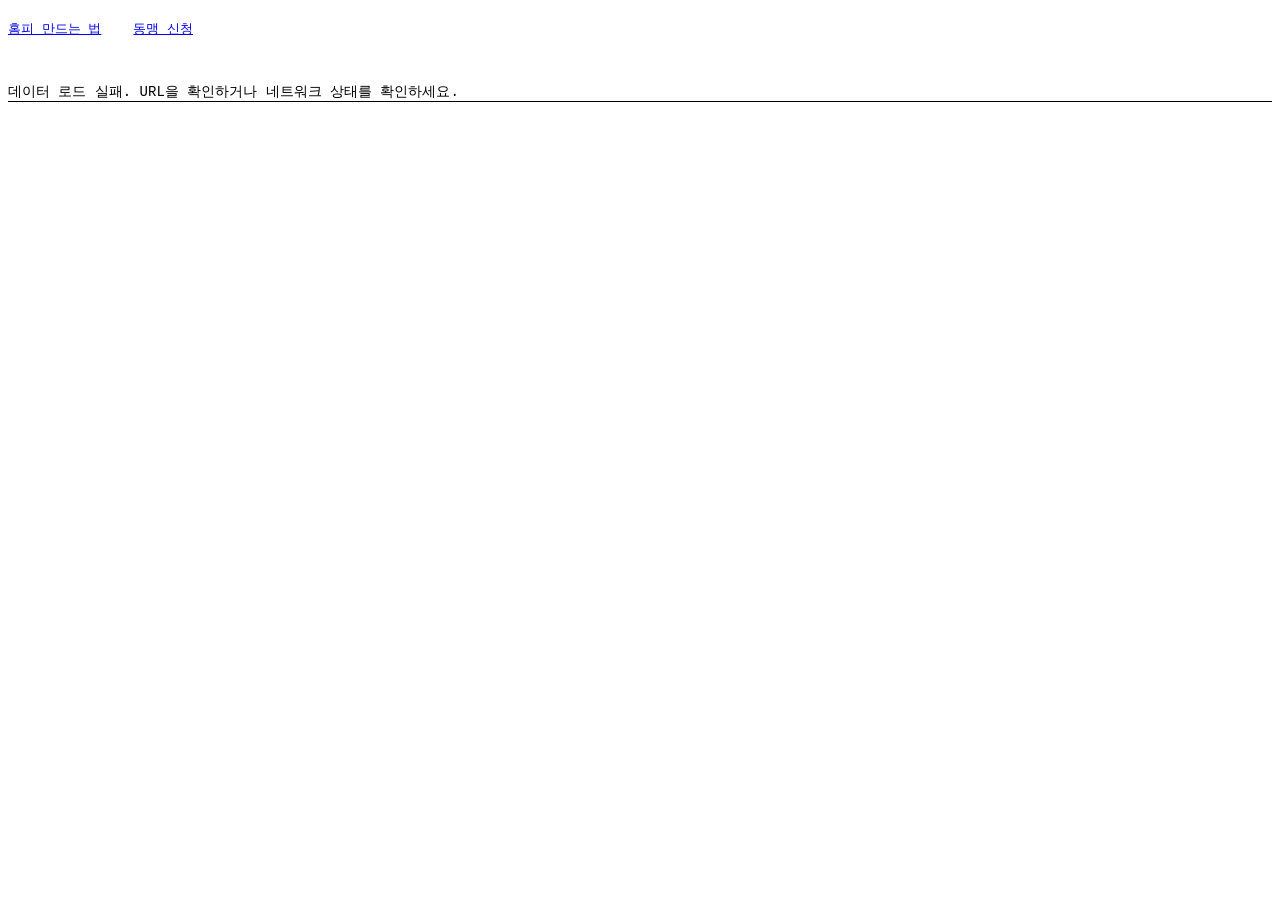
<file: contents/html/listofalliance.html>
<!DOCTYPE html>
<html lang="ko">
<head>
    <meta charset="UTF-8">
    <meta name="viewport" content="width=device-width, initial-scale=1.0">
    <title>동맹 배너 목록</title>
    <style>
        /* 기본 글꼴 및 패딩 설정 */
        body {
            font-family: courier, monospace; /* 글꼴: courier, monospace */
            font-size: 14px; /* 기본 글꼴 크기 */
            padding: 8px; /* 페이지 내부 여백 */
            margin: 0; /* 페이지 외부 여백 없음 */
            padding-bottom: 10rem;
        }
        /* 표 스타일 */
        table {
            width: 100%; /* 표 전체 너비 */
            margin: 0 auto; /* 표 가운데 정렬 */
            border-collapse: collapse; /* 셀 테두리 병합 */
        }
        /* 테이블 헤더(th)와 셀(td)의 기본 스타일 */
        th, td {
            text-align: left; /* 텍스트 왼쪽 정렬 */
            vertical-align: top; /* 내용 상단 정렬 */
            border-bottom: 1px solid #000; /* 하단 테두리 */
            padding: 0; /* 기본 패딩 없음 */
        }
        
        /* 표 행에 마우스를 올렸을 때 배경색 변경 */
        tr:hover {
            background-color: #FFEAEA; /* 노란색 배경 */
        }
        
        /* 테이블 헤더 스타일 */
        th {
            font-weight: bold; /* 글꼴 굵게 */
            font-size: 0.75rem; /* 글꼴 크기 */
            padding-left: 8px; /* 왼쪽 패딩 */
            padding-bottom: 4px; /* 하단 패딩 */
        }
        /* 일반 셀의 최소 너비 */
        td {
            min-width: 90px;
            width: auto;
        }
        /* 배너 셀 스타일 */
        td.banner-cell {
            width: 90px; /* 배너 셀 너비 고정 */
            height: 30px; /* 배너 셀 높이 고정 */
            text-align: center; /* 배너 이미지 가운데 정렬 */
            overflow: hidden; /* 상자 밖으로 나가는 이미지 숨김 */
        }
        /* 배너 이미지 스타일 */
        td.banner-cell img {
            width: 90px; /* GIF 배너 너비 90px로 고정 */
            height: 30px; /* GIF 배너 높이 30px로 고정 */
            object-fit: cover; /* 이미지가 상자를 꽉 채우도록 하되, 비율 유지하며 필요시 잘림 */
            display: block; /* 블록 요소로 만들어 마진 auto 적용 가능하게 함 */
            margin: 0 auto; /* 가로 가운데 정렬 */
        }

        /* Removed .homepage-cell styles as the column is gone */
        /* '홈피 주인' 셀 스타일 */
        td.owner-cell {
            padding-left: 8px;
            padding-top: 7px;
        }
        /* '주제' 셀 스타일 */
        td.topic-cell {
            padding-left: 8px;
            padding-top: 7px;
        }
        /* '소개글' 셀 스타일 */
        td.description-cell {
            padding-left: 8px;
            padding-top: 7px;
        }

        /* --- 모바일 반응형 스타일 (Max-width 768px 이하) --- */
        @media (max-width: 500px) { /* 768px 이하 화면에 적용 */
            table {
                border-collapse: separate; /* 테이블 셀 병합 해제 */
                border-spacing: 0; /* 각 '카드' 사이의 간격 (세로) */
                padding-bottom: 2rem;
            }

            thead {
                display: none; /* 모바일에서는 테이블 헤더 숨기기 (셀이 쌓이므로 의미 없음) */
            }

            tr {
                display: flex; /* 각 행을 Flexbox 컨테이너로 만듭니다 */
                flex-wrap: wrap; /* 내용이 넘치면 다음 줄로 이동합니다 */
                border-top: 1px solid #000; /* 각 동맹 항목에 테두리 추가하여 시각적으로 구분 */
                margin-bottom: 0; /* 기존 tr 하단 마진 제거 */
            }
            
            th, td {
                display: block; /* 모든 셀을 블록 레벨 요소로 만듭니다 (기본적으로 세로로 쌓임) */
                width: auto; /* 너비 자동 조절 */
            }

            td.banner-cell {
                width: 90px; /* 배너 이미지 너비 유지 */
                height: 30px;
                flex-shrink: 0; /* 공간이 부족해도 줄어들지 않음 */
                padding-right: 0.5rem;
            }

            td.owner-cell,
            td.topic-cell {
                display: none;
            }

            td.description-cell {
                flex-grow: 1; /* 소개글 셀이 항상 전체 너비를 차지하여 다음 줄로 이동 */
                padding: 0.4rem 0;
            }
        }
    </style>
</head>
<body>
    <div style="display: flex; gap: 2rem; padding-bottom: 2rem; font-size: 0.8rem;">
    <p><a href="https://docs.google.com/document/d/14Z3Jt_uYfgDts8DDEqMbB1hn93Nu_l0-F7JoXHx-2_s" target="_blank">홈피 만드는 법</a></p>
    <p><a href="https://tally.so/r/n0YBxy" target="_blank">동맹 신청</a></p></div>
    
    <table id="bannerTable">
        <thead>
            <tr>
                <th class="banner-cell"></th> <th class="owner-cell">홈피 주인</th>
                <th class="topic-cell">주제</th>
                <th class="description-cell">소개글</th>
            </tr>
        </thead>
        <tbody>
            </tbody>
    </table>

    <script>
        // Google Sheet의 CSV 게시 URL: 여기에 데이터를 가져올 Google 스프레드시트의 CSV URL을 입력합니다.
        // 이 URL은 스프레드시트에서 "파일 > 공유 > 웹에 게시"를 통해 얻을 수 있습니다.
        const CSV_URL = 'https://docs.google.com/spreadsheets/d/e/2PACX-1vRslE5ib8k-r5LiiYEuAKvv2_Nk93tQqQFTkTIW_dpVf-rjdu3hE6JgclEdHI_I804PxLFxU4ckToIu/pub?output=csv';

        // 데이터를 불러오는 비동기 함수
        async function loadData() {








            try {
                // CSV URL에서 데이터 가져오기
                const response = await fetch(CSV_URL);
                // 응답이 성공적인지 확인
                if (!response.ok) {
                    throw new Error(`HTTP error! status: ${response.status}`);
                }
                // 응답을 텍스트(CSV)로 변환
                const csvText = await response.text();
                // CSV 텍스트를 파싱하여 테이블에 표시
                parseCSV(csvText);
            } catch (error) {
                // 데이터 로드 실패 시 오류 메시지 출력
                console.error('데이터를 불러오는 중 오류 발생:', error);
                document.getElementById('bannerTable').innerHTML = '<tr><td colspan="4">데이터 로드 실패. URL을 확인하거나 네트워크 상태를 확인하세요.</td></tr>';


            }
        }

        // CSV 텍스트를 파싱하여 HTML 테이블에 표시하는 함수
        function parseCSV(csv) {
            // CSV 텍스트를 줄 단위로 분리하고, 비어있는 줄은 제거합니다.
            const lines = csv.split('\n').filter(line => line.trim() !== '');
            // 첫 줄(헤더)을 제외한 데이터 행들을 가져옵니다.
            const dataRows = lines.slice(1); 

            // 테이블의 tbody 요소를 가져옵니다.
            const tbody = document.querySelector('#bannerTable tbody');
            tbody.innerHTML = ''; // 기존 내용을 초기화합니다.

            // 각 데이터 행을 순회하며 처리합니다.
            dataRows.forEach(row => {
                // 쉼표로 값을 분리하고, 따옴표로 묶인 쉼표는 무시합니다. (예: "a,b"는 하나의 값)
                // 값 앞뒤의 공백을 제거하고, 따옴표를 제거합니다.
                const values = row.split(/,(?=(?:(?:[^"]*"){2})*[^"]*$)/).map(value => value.trim().replace(/^"|"$/g, ''));

                // 필요한 최소한의 열(5개)이 있는지 확인합니다.
                if (!values || values.length < 5) return; 

                // CSV 열 순서에 따라 값을 할당합니다.
                const bannerGifUrl = values[0]; // 배너 GIF URL (A열)
                const homepageUrl = values[1]; // 홈피 URL (B열, 현재 사용하지 않음)
                const homepageOwner = values[2]; // 홈피 주인 (C열)
                const topic = values[3]; // 주제 (D열)
                const description = values[4]; // 소개글 (E열)

                // 새로운 테이블 행(tr)을 생성합니다.
                const tr = document.createElement('tr');

                // 홈피 URL이 있다면 전체 행을 클릭 가능하게 만듭니다.
                if (homepageUrl) {
                    tr.style.cursor = 'pointer'; // 마우스 커서를 포인터로 변경하여 클릭 가능함을 나타냄
                    tr.onclick = () => {
                        window.open(homepageUrl, '_blank'); // 새 탭에서 홈피 URL 열기
                    };
                }
                // 1. 배너 GIF 셀 (A열)
                const bannerTd = document.createElement('td');
                bannerTd.classList.add('banner-cell');
                if (bannerGifUrl) {
                    const img = document.createElement('img');
                    img.src = bannerGifUrl; // 이미지 소스 설정
                    img.alt = '배너 GIF'; // 이미지 대체 텍스트
                    bannerTd.appendChild(img); // 셀에 이미지 추가
                } else {
                    bannerTd.textContent = '이미지 없음'; // 이미지가 없으면 텍스트 표시
                }
                tr.appendChild(bannerTd); // 행에 배너 셀 추가

                // 2. 홈피 주인 셀 (C열)
                const ownerTd = document.createElement('td');
                ownerTd.classList.add('owner-cell');
                ownerTd.textContent = homepageOwner || '-'; // 값이 없으면 '-' 표시
                tr.appendChild(ownerTd); // 행에 홈피 주인 셀 추가

                // 3. 주제 셀 (D열)
                const topicTd = document.createElement('td');
                topicTd.classList.add('topic-cell');
                topicTd.textContent = topic || '-'; // 값이 없으면 '-' 표시
                tr.appendChild(topicTd); // 행에 주제 셀 추가

                // 4. 소개글 셀 (E열)
                const descriptionTd = document.createElement('td');
                descriptionTd.classList.add('description-cell');
                descriptionTd.textContent = description || '-'; // 값이 없으면 '-' 표시
                tr.appendChild(descriptionTd); // 행에 소개글 셀 추가

                tbody.appendChild(tr); // tbody에 완성된 행 추가
            });
        }

        // 페이지 로드 시 데이터 불러오기 함수 호출
        document.addEventListener('DOMContentLoaded', loadData);

    </script>

</body>
</html>
</file>
